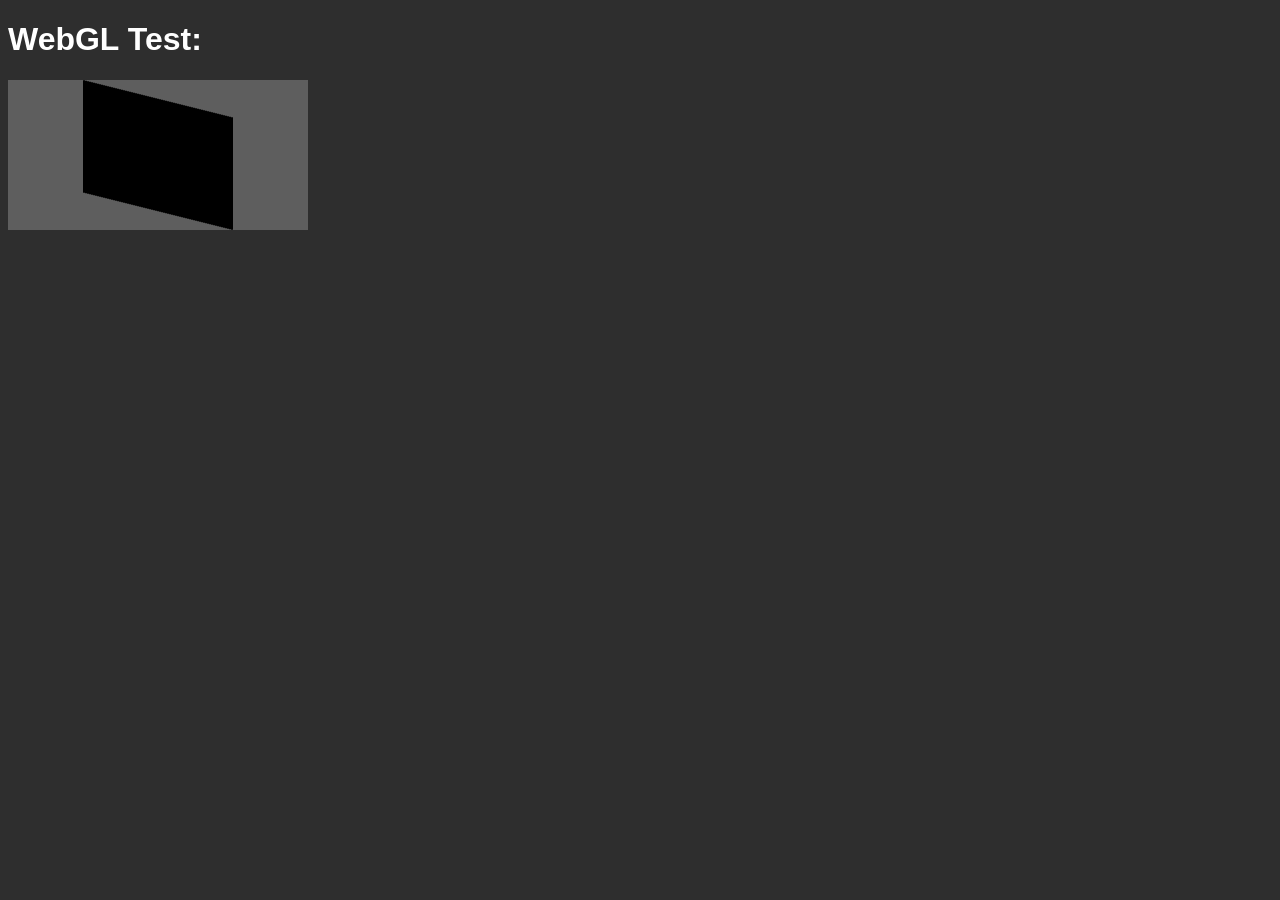
<file: index.html>
<!DOCTYPE html>
<html>
<link href="main.css" rel="stylesheet">
<head>
</head>
<body>
	<h1 style="font-family: Arial">WebGL Test: </h1>
	<canvas id="canvas"></canvas>
	<script src="main.js"></script>
</body>
</html>
</file>
<file: main.css>
body {
	background-color: #2e2e2e;
	color: white;
}

.nav {
	list-style-type: none;
	font-family: Arial;
	color: white;
}

.nav-title {
	position: absolute;
	left: 50px;
	cursor: pointer;
}

.nav-item-1 {
	position: absolute;
	right: 30px;
	cursor: pointer;
	color: white;
}

.nav-item-2 {
	position: absolute;
	right: 200px;
	cursor: pointer;
	color: white;
}

.page-2 {
	position: absolute;
	top: 700px;
	left: 0px;
	right: 0px;
	background-color: rgb(200,200,200);
	box-shadow: 0 -10px 100px orange;
	padding-top: 20px;
	padding-bottom: 50px;
}
</file>
